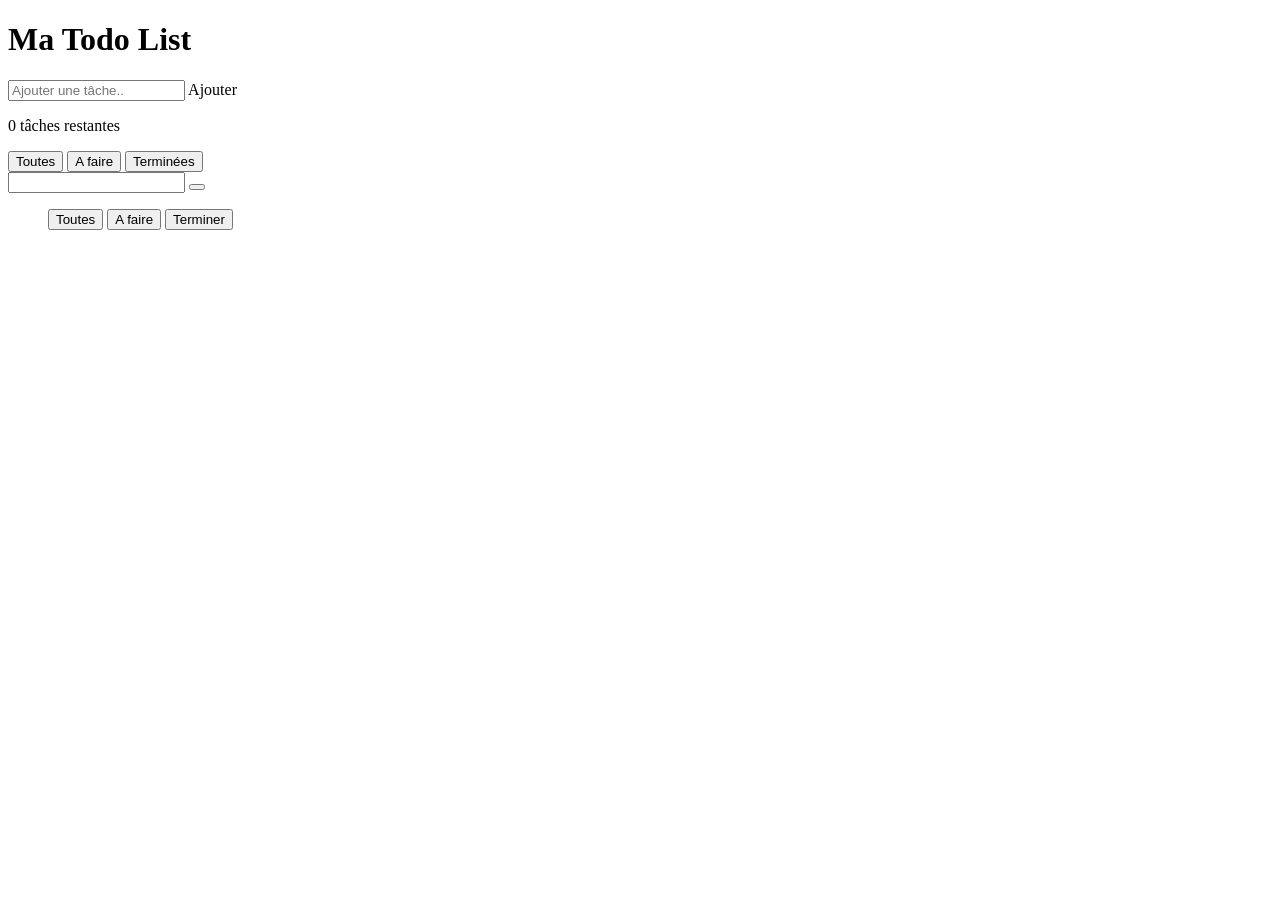
<file: index.html>
<!DOCTYPE html>
<html lang="en">
  <head>
    <meta charset="UTF-8">
    <meta name="viewport" content="width=device-width, initial-scale=1">
    <title></title>
    <!-- <link href="css/style.css" rel="stylesheet"> -->
  </head>
<body>
	
		<h1>Ma Todo List</h1>
		<main class container>
			<h1></h1>
		<form id= "todoform">
		<input 
			type = "text"
			id="todoInput"
			placeholder="Ajouter une tâche.."
			autocomplete="off
			> 
	<button type="submit">
		      Ajouter
	</button>
		</form>
		<p id="message"></p>
		<div class="footer">
			<ul id="todoList"></ul>
	<div class="footer">
		<p>
		<span id="count">0</span>
			  tâches restantes
		</p>
		<div class"filters">
			<button class="filter active" data-filter="all">
				       Toutes
			</button>
			<button class="filter" data-filter="todo">
				       A faire
			</button>
			<button class="filter" data-filter="done">
				       Terminées
			</button>
		</div>
	</div>
		<input ID todoinput>
		<placeholder> 
		</placholder>

		</input>
		</input>

		<button submit ="ajouter"> </button>
		</form>
		<id message>
		<ul>

		<div></div>
		<p></p>
		
		<footer></footer>
		<span count> </span>
		
		</id>
		<filter></filter>
		<button class="active">Toutes </button>
		<button class ="filter"> A faire </button>
		<button class = ""> Terminer </button>
		</class>
	<main>
  
  </body>
</html>
</file>
